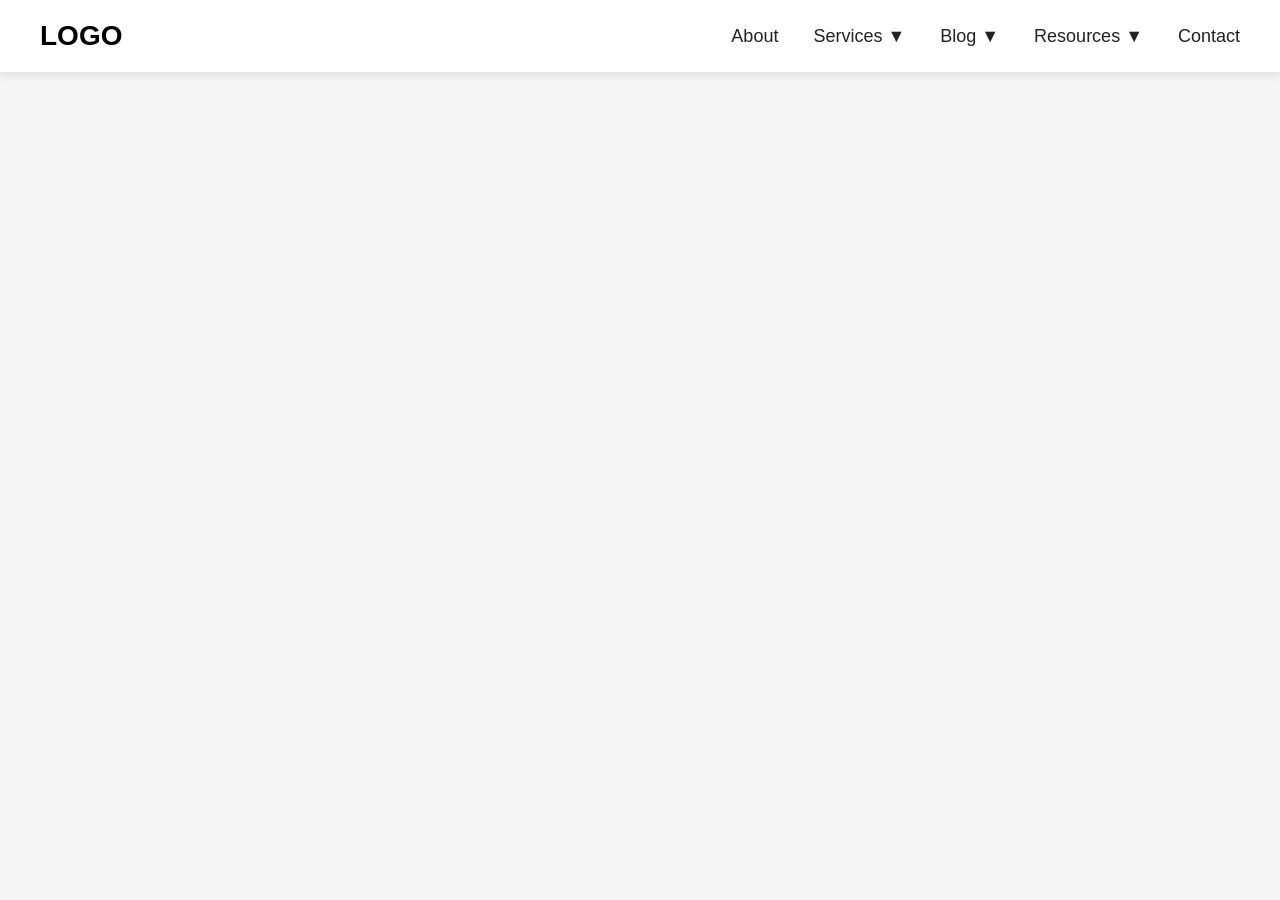
<file: test.html>
<!DOCTYPE html>
<html lang="en">
<head>
<meta charset="UTF-8">
<meta name="viewport" content="width=device-width, initial-scale=1.0">
<title>Mega Menu Tutorial</title>

<style>

*{
    margin:0;
    padding:0;
    box-sizing:border-box;
    font-family:Arial,sans-serif;
}

body{
    background:#f5f5f5;
}

/* HEADER */

.header{
    background:#fff;
    box-shadow:0 2px 10px rgba(0,0,0,.1);
}

.container{
    width:1200px;
    margin:auto;
    display:flex;
    justify-content:space-between;
    align-items:center;
    padding:20px 0;
}

.logo{
    font-size:28px;
    font-weight:bold;
}

/* NAVBAR */

.navbar{
    display:flex;
    align-items:center;
    gap:35px;
}

.navbar>a{
    text-decoration:none;
    color:#222;
    font-size:18px;
}

/* PARENT */

.nav-item{
    position:relative;
}

.nav-link{
    text-decoration:none;
    color:#222;
    font-size:18px;
}

/* MEGA MENU */

.mega-menu{

    position:absolute;

    top:45px;

    left:0;

    width:850px;

    background:#fff;

    border-radius:15px;

    display:flex;

    gap:30px;

    padding:30px;

    box-shadow:0 15px 30px rgba(0,0,0,.15);

    opacity:0;

    visibility:hidden;

    transform:translateY(20px);

    transition:.3s;

}

/* SHOW MENU */

.nav-item:hover .mega-menu{

    opacity:1;

    visibility:visible;

    transform:translateY(0);

}

/* LEFT */

.left-box{

    width:260px;

    background:#4CAF50;

    color:white;

    border-radius:15px;

    padding:25px;

}

.left-box h2{

    margin-bottom:15px;

}

.left-box p{

    line-height:1.6;

    margin-bottom:25px;

}

.left-box button{

    padding:12px 20px;

    border:none;

    border-radius:8px;

    cursor:pointer;

}

/* RIGHT */

.right-box{

    flex:1;

    display:grid;

    grid-template-columns:repeat(2,1fr);

    gap:20px;

}

.card{

    background:#f8f8f8;

    padding:20px;

    border-radius:10px;

    transition:.3s;

}

.card h3{

    margin-bottom:10px;

}

.card:hover{

    background:#4CAF50;

    color:white;

    transform:translateY(-5px);

}

</style>

</head>

<body>

<header class="header">

<div class="container">

<div class="logo">
LOGO
</div>

<nav class="navbar">

<a href="#">About</a>

<!-- SERVICES -->

<div class="nav-item">

<a href="#" class="nav-link">
Services ▼
</a>

<div class="mega-menu">

<div class="left-box">

<h2>Services</h2>

<p>
We build websites, mobile apps and UI/UX designs.
</p>

<button>Learn More</button>

</div>

<div class="right-box">

<div class="card">
<h3>Web Development</h3>
<p>Responsive websites.</p>
</div>

<div class="card">
<h3>App Development</h3>
<p>Android & iOS.</p>
</div>

<div class="card">
<h3>UI/UX Design</h3>
<p>Modern interfaces.</p>
</div>

<div class="card">
<h3>SEO</h3>
<p>Improve Google ranking.</p>
</div>

</div>

</div>

</div>

<!-- BLOG -->

<div class="nav-item">

<a href="#" class="nav-link">
Blog ▼
</a>

<div class="mega-menu">

<div class="left-box">

<h2>Blog</h2>

<p>
Read tutorials and programming articles.
</p>

<button>Read Blog</button>

</div>

<div class="right-box">

<div class="card">
<h3>HTML</h3>
<p>Learn HTML.</p>
</div>

<div class="card">
<h3>CSS</h3>
<p>Master CSS.</p>
</div>

<div class="card">
<h3>JavaScript</h3>
<p>Learn JS.</p>
</div>

<div class="card">
<h3>React</h3>
<p>Frontend Framework.</p>
</div>

</div>

</div>

</div>

<!-- RESOURCES -->

<div class="nav-item">

<a href="#" class="nav-link">
Resources ▼
</a>

<div class="mega-menu">

<div class="left-box">

<h2>Resources</h2>

<p>
Download templates and guides.
</p>

<button>Download</button>

</div>

<div class="right-box">

<div class="card">
<h3>Templates</h3>
<p>Website templates.</p>
</div>

<div class="card">
<h3>Videos</h3>
<p>Watch tutorials.</p>
</div>

<div class="card">
<h3>Ebooks</h3>
<p>Programming books.</p>
</div>

<div class="card">
<h3>Downloads</h3>
<p>Useful files.</p>
</div>

</div>

</div>

</div>

<a href="#">Contact</a>

</nav>

</div>

</header>

</body>
</html>
</file>
